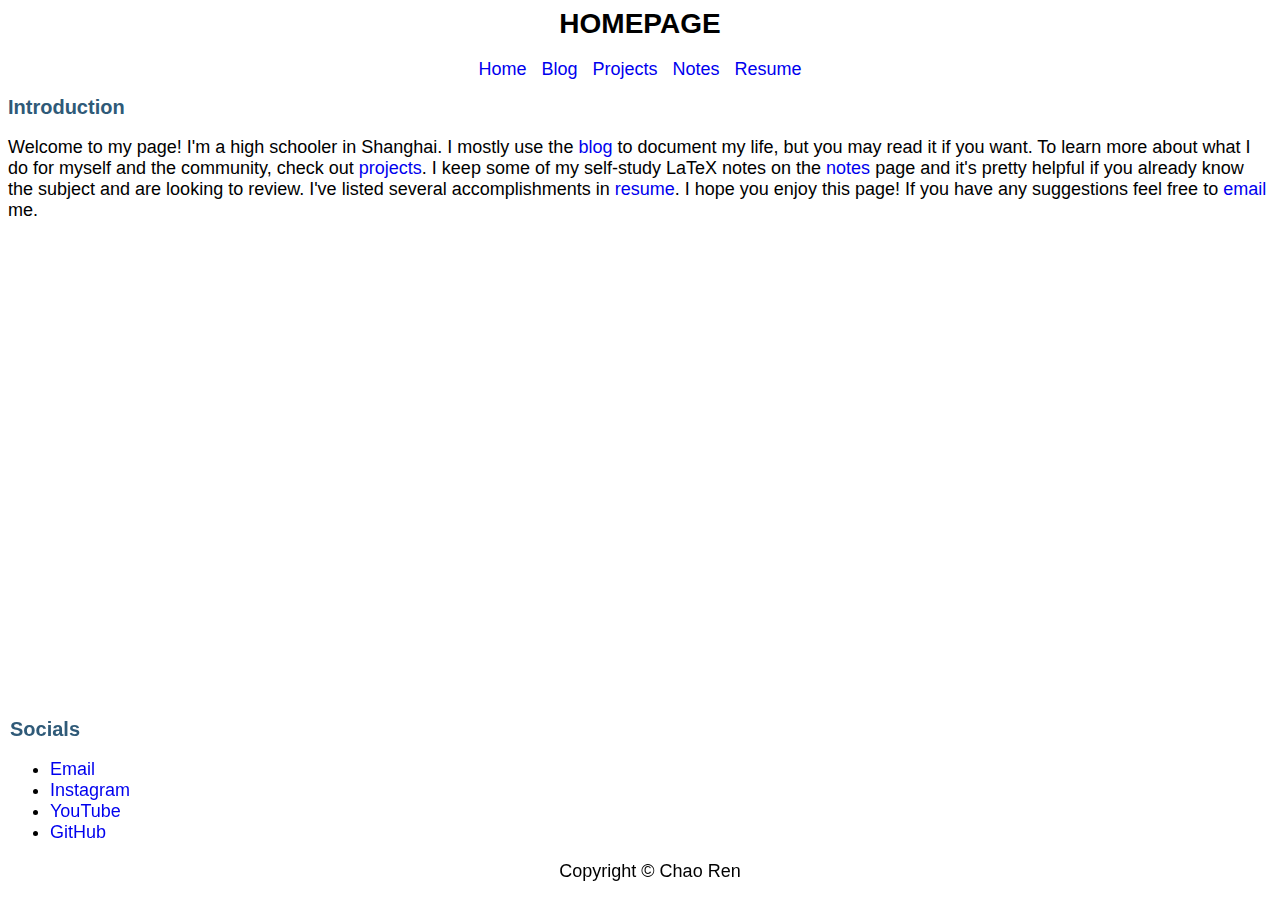
<file: index.html>
<html>
    <!--Comment Example-->
    <head>
        <meta name="author", content="Chao">
        <title>Chao Ren</title>
        <link rel="stylesheet" href="style.css">
    </head>
    <body>
        <header>
            <h1>Homepage</h1>
            <nav>
                <a href="index.html">Home</a>
                <a href="blog.html">Blog</a>
                <a href="projects.html">Projects</a>
                <a href="notes.html">Notes</a>
                <a href="resume.html">Resume</a>
            </nav>
        </header>
        <main>
            <h2>Introduction</h2>
                <p>Welcome to my page! I'm a high schooler in Shanghai. I mostly use the <a href="blog.html">blog</a> to document my life, but you may read it if you want. 
                    To learn more about what I do for myself and the community, check out <a href="projects.html">projects</a>.
                    I keep some of my self-study LaTeX notes on the <a href="notes.html">notes</a> page and it's pretty helpful if you already know the subject and are looking to review.
                    I've listed several accomplishments in <a href="resume.html">resume</a>. I hope you enjoy this page! If you have any suggestions feel free to <a href="mailto:chowypatowy0428@gmail.com" target= "_blank">email</a> me.
                </p>
        </main>
        <footer>
            <h2>Socials</h2>
            <ul id="socials">
                <li><a href="mailto:chowypatowy0428@gmail.com" target="_blank">Email</a></li>
                <li><a href="https://www.instagram.com/chowy_patowy" target="_blank">Instagram</a></li>
                <li><a href="https://www.youtube.com/@oramorph" target="_blank">YouTube</a></li>
                <li><a href="https://www.github.com/oramorph" target="_blank">GitHub</a></li>
            </ul>
            <p id="copyright">Copyright &copy; Chao Ren</p>
        </footer>


    </body>

</html>
</file>
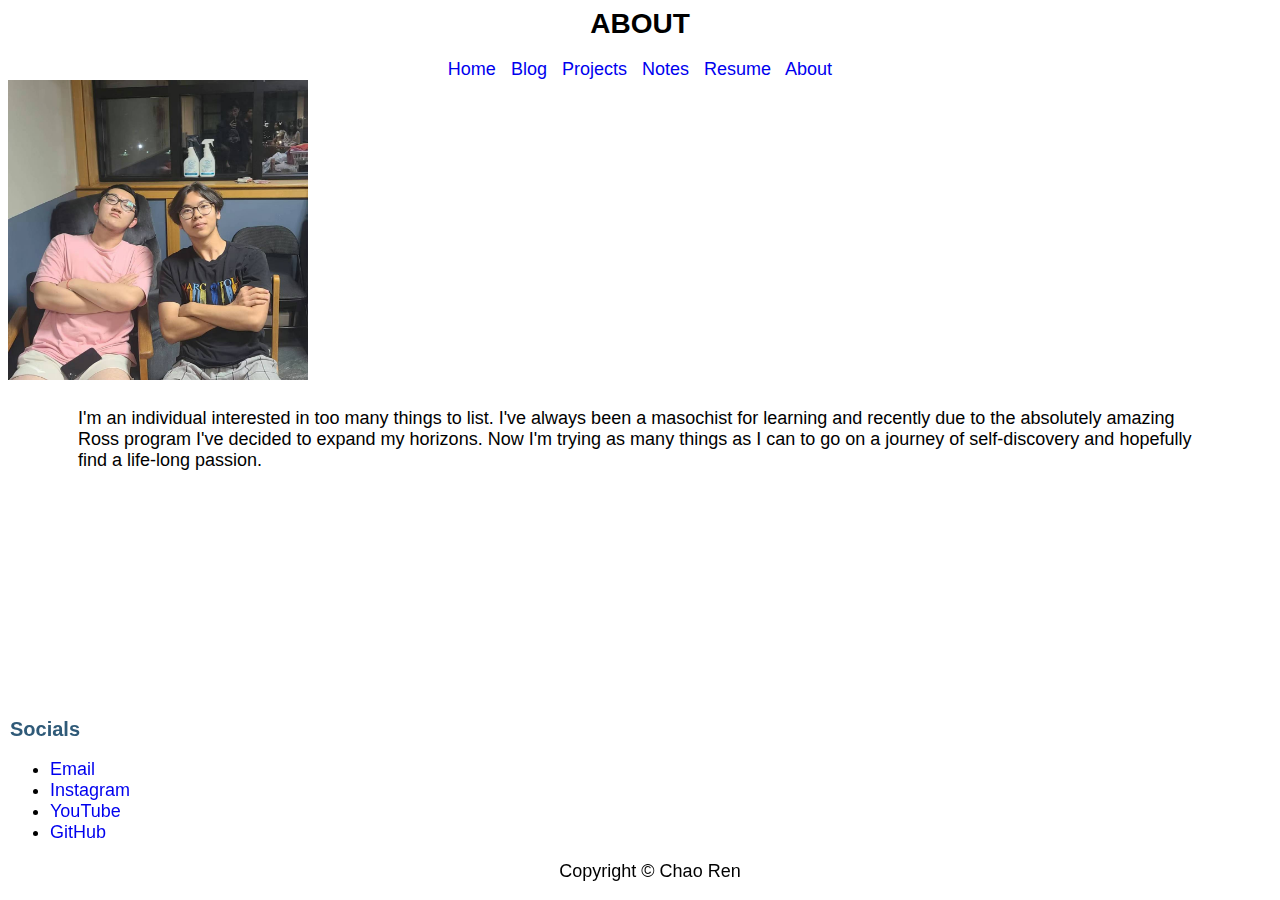
<file: about.html>
<html>
    <!--Comment Example-->
    <head>
        <meta name="author", content="Chao">
        <title>Chao Ren</title>
        <link rel="stylesheet" href="style.css">
    </head>
    <body>
        <header>
            <h1>About</h1>
            <nav>
                <a href="index.html">Home</a>
                <a href="blog.html">Blog</a>
                <a href="projects.html">Projects</a>
                <a href="notes.html">Notes</a>
                <a href="resume.html">Resume</a>
                <a href="about.html">About</a>
            </nav>
        </header>
        <main>
            <img src="images/about selfie.jpg", width="300">
            <section id="about">
                <p>I'm an individual interested in too many things to list. I've always been a 
                    masochist for learning and recently due to the absolutely amazing Ross program 
                    I've decided to expand my horizons. Now I'm trying as many things as I can 
                    to go on a journey of self-discovery and hopefully find a life-long passion.</p>
            </section>
        </main>
        <footer>
            <h2>Socials</h2>
            <ul id="socials">
                <li><a href="mailto:chowypatowy0428@gmail.com" target="_blank">Email</a></li>
                <li><a href="https://www.instagram.com/chowy_patowy" target="_blank">Instagram</a></li>
                <li><a href="https://www.youtube.com/@oramorph" target="_blank">YouTube</a></li>
                <li><a href="https://www.github.com/oramorph" target="_blank">GitHub</a></li>
            </ul>
            <p id="copyright">Copyright &copy; Chao Ren</p>
        </footer>


    </body>

</html>
</file>
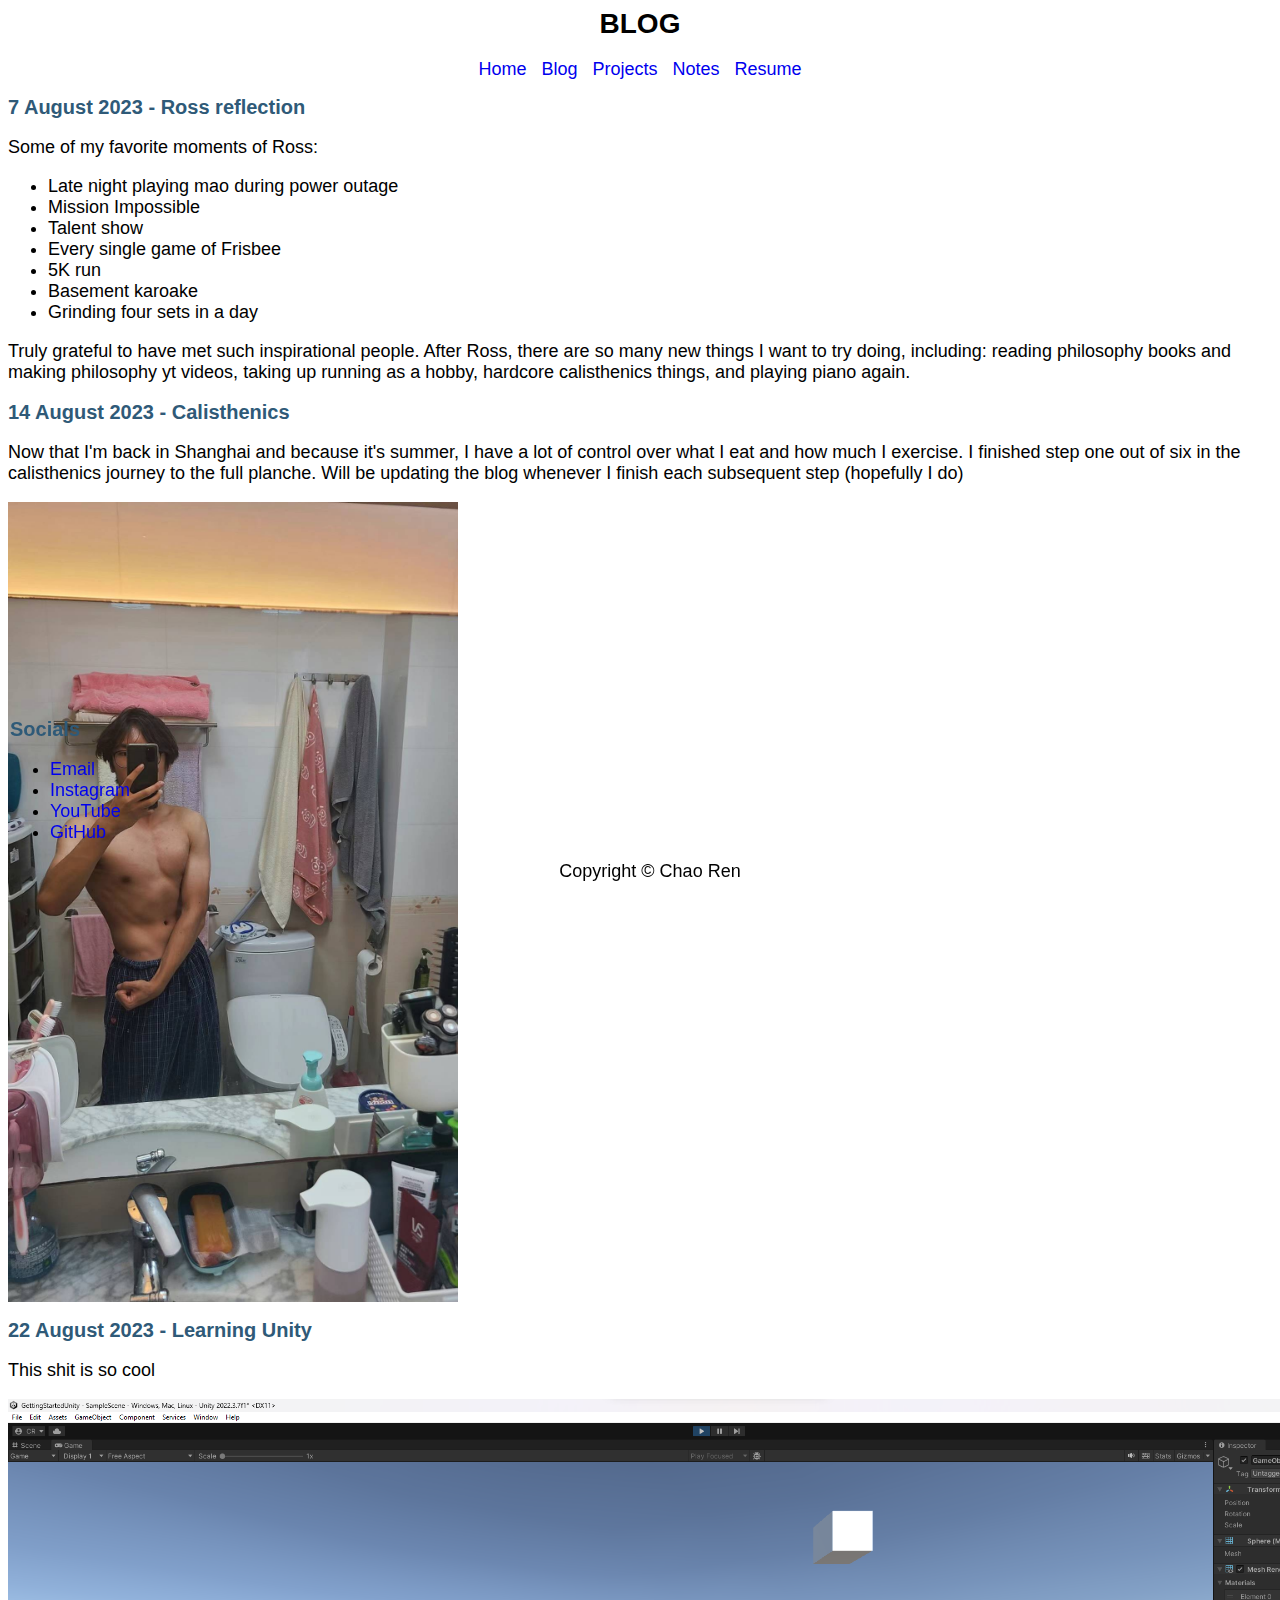
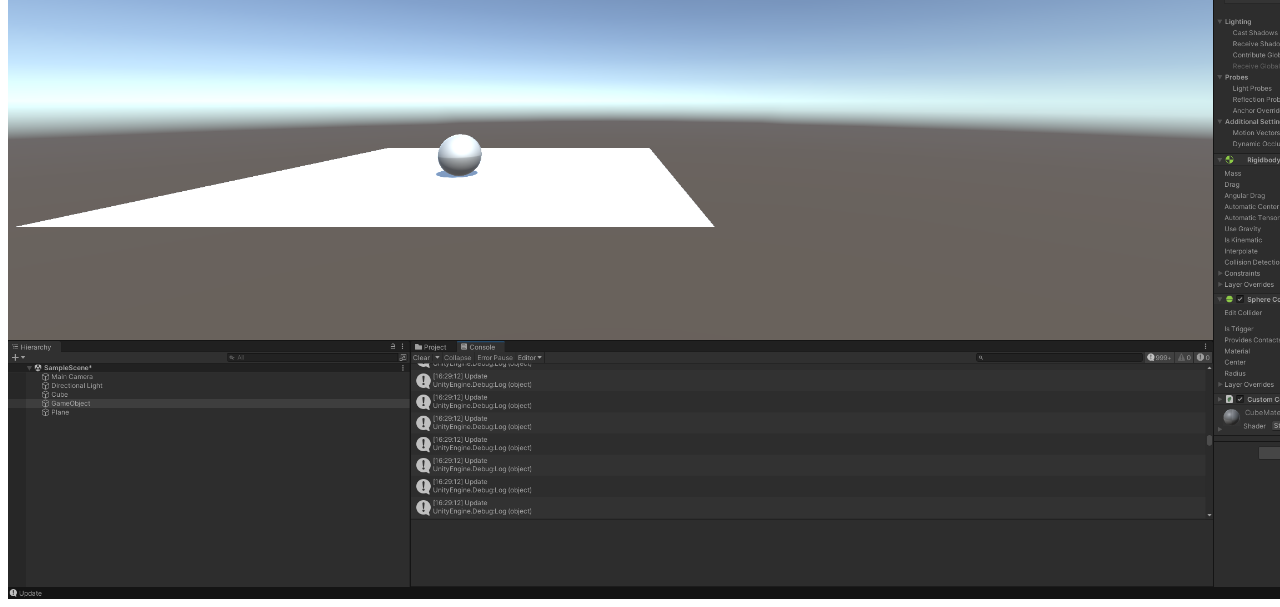
<file: blog.html>
<html>
    <!--Comment Example-->
    <head>
        <meta name="author", content="Chao">
        <title>Chao Ren</title>
        <link rel="stylesheet" href="style.css">
    </head>
    <body>
        <header>
            <h1>Blog</h1>
            <nav>
                <a href="index.html">Home</a>
                <a href="blog.html">Blog</a>
                <a href="projects.html">Projects</a>
                <a href="notes.html">Notes</a>
                <a href="resume.html">Resume</a>
            </nav>
        </header>
        <main class="alignme">
            <h2>7 August 2023 - Ross reflection</h2>
            <p>Some of my favorite moments of Ross:
                <ul>
                    <li>Late night playing mao during power outage</li>
                    <li>Mission Impossible</li>
                    <li>Talent show</li>
                    <li>Every single game of Frisbee</li>
                    <li>5K run</li>
                    <li>Basement karoake</li>
                    <li>Grinding four sets in a day</li>
                </ul>
                Truly grateful to have met such inspirational people. After Ross, there are so many new things I want to try doing, including: reading philosophy books and making philosophy yt videos, taking up running as a hobby, 
                hardcore calisthenics things, and playing piano again. 
            </p>
            <h2>14 August 2023 - Calisthenics</h2>
            <p>
                Now that I'm back in Shanghai and because it's summer, I have a lot of control over what I eat and how much I exercise. I finished step one out of six in the calisthenics journey to the full planche. Will be
                updating the blog whenever I finish each subsequent step (hopefully I do)
            </p>
            <img src="images/planche step 1.jpg" height="800px">
            <h2>22 August 2023 - Learning Unity</h2>
            <p>
                This shit is so cool
            </p>
            <img src="images/unitybegin.png" height="800px">

        </main>
        <footer>
            <h2>Socials</h2>
            <ul id="socials">
                <li><a href="mailto:chowypatowy0428@gmail.com" target="_blank">Email</a></li>
                <li><a href="https://www.instagram.com/chowy_patowy" target="_blank">Instagram</a></li>
                <li><a href="https://www.youtube.com/@oramorph" target="_blank">YouTube</a></li>
                <li><a href="https://www.github.com/oramorph" target="_blank">GitHub</a></li>
            </ul>
            <p id="copyright">Copyright &copy; Chao Ren</p>
        </footer>


    </body>

</html>
</file>
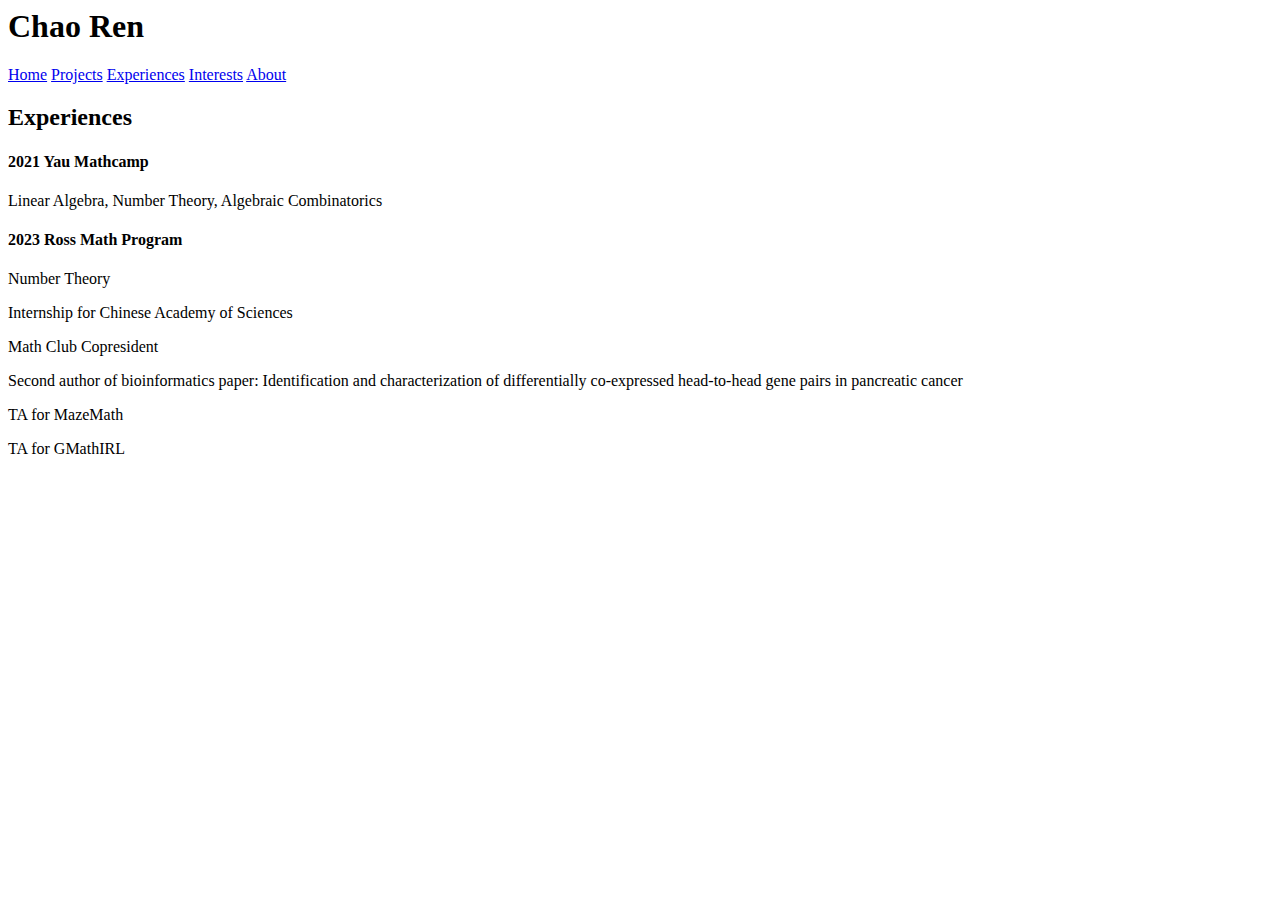
<file: experiences.html>
<html>
    <!--Comment Example-->
    <head>
        <meta name="author", content="Chao">
        <title>Experiences</title>
    </head>
    <body>
        <h1>Chao Ren</h1>
        <nav>
            <a href="index.html">Home</a>
            <a href="projects.html">Projects</a>
            <a href="experiences.html">Experiences</a>
            <a href="interests.html">Interests</a>
            <a href="about.html">About</a>
        </nav>
        <h2>Experiences</h2>
        <h4>2021 Yau Mathcamp</h4>  
            <p>Linear Algebra, Number Theory, Algebraic Combinatorics</p>
        <h4>2023 Ross Math Program</h4>
            <p>Number Theory</p>
        <p>Internship for Chinese Academy of Sciences</p>
        <p>Math Club Copresident</p>
        <p>Second author of bioinformatics paper: Identification and characterization of differentially co-expressed head-to-head gene pairs in pancreatic cancer</p>
        <p>TA for MazeMath</p>
        <p>TA for GMathIRL</p>
    </body>

</html>
</file>
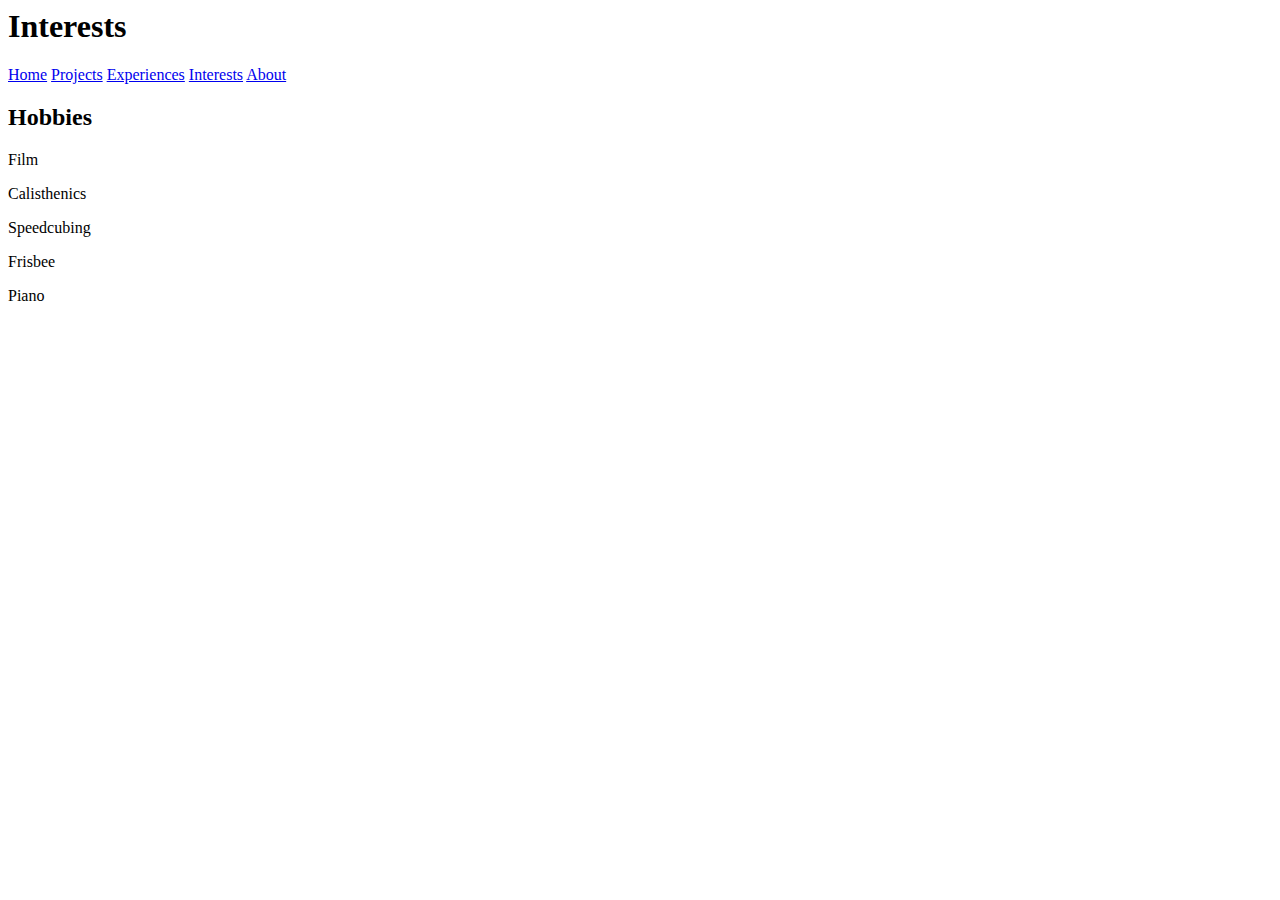
<file: interests.html>
<html>
    <!--Comment Example-->
    <head>
        <meta name="author", content="Chao">
        <title>Hobbies</title>
    </head>
    <body>
        <h1>Interests</h1>
        <nav>
            <a href="index.html">Home</a>
            <a href="projects.html">Projects</a>
            <a href="experiences.html">Experiences</a>
            <a href="interests.html">Interests</a>
            <a href="about.html">About</a>
        </nav>
        <h2>Hobbies</h2>
            <p>Film</p>
            <p>Calisthenics</p>
            <p>Speedcubing</p>
            <p>Frisbee</p>
            <p>Piano</p>
    </body>

</html>
</file>
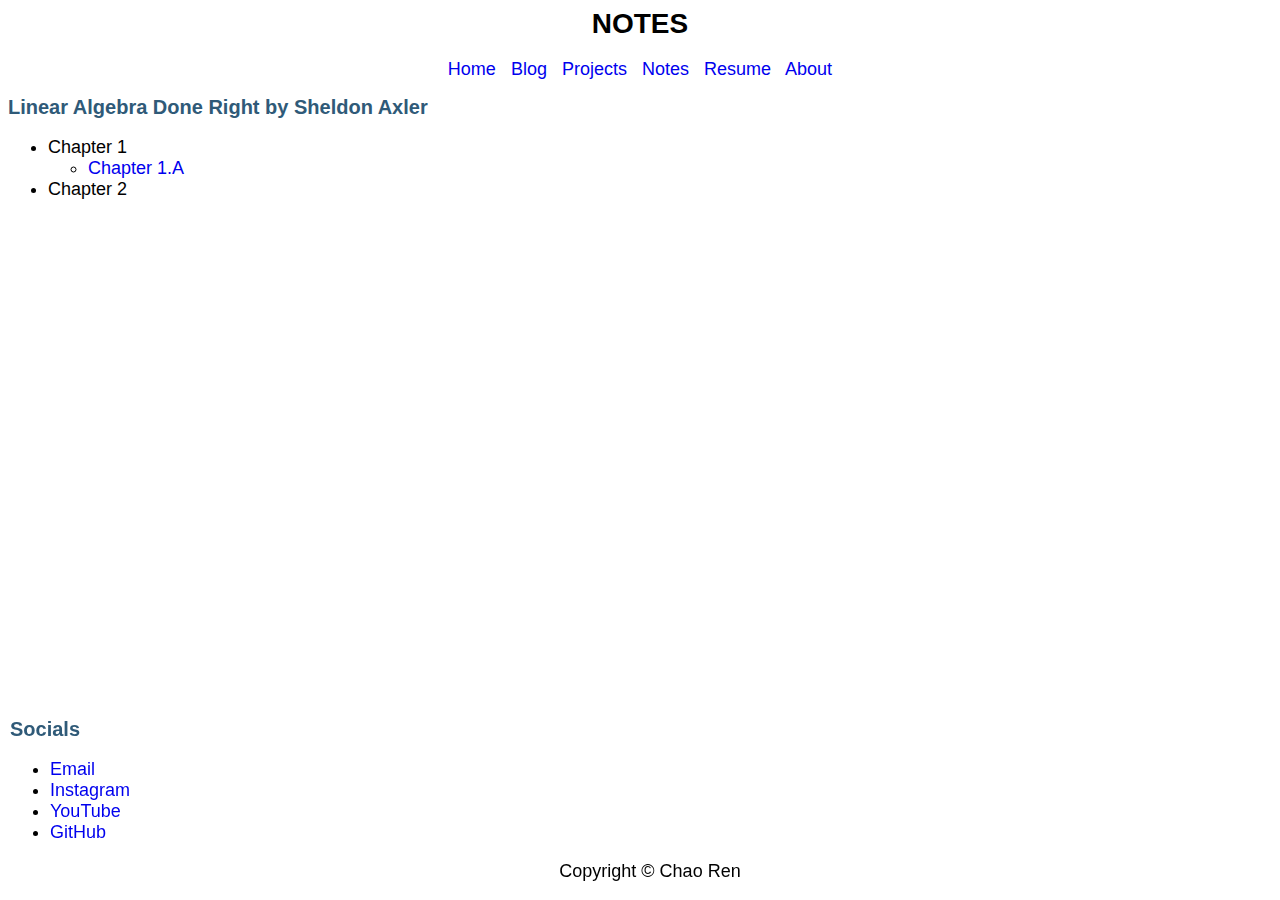
<file: notes.html>
<html>
    <!--Comment Example-->
    <head>
        <meta name="author", content="Chao">
        <title>Chao Ren</title>
        <link rel="stylesheet" href="style.css">
    </head>
    <body>
        <header>
            <h1>Notes</h1>
            <nav>
                <a href="index.html">Home</a>
                <a href="blog.html">Blog</a>
                <a href="projects.html">Projects</a>
                <a href="notes.html">Notes</a>
                <a href="resume.html">Resume</a>
                <a href="about.html">About</a>
            </nav>
        </header>
        <main>
            <h2>Linear Algebra Done Right by Sheldon Axler</h2>
            <ul>
                <li>
                    Chapter 1
                    <ul>
                        <li><a href="notes/linear algebra done right/chapter 1.pdf" target="_blank">Chapter 1.A</a></li>
                    </ul>
                </li>
                <li>
                    Chapter 2
                </li>
            </ul>

        </main>
        <footer>
            <h2>Socials</h2>
            <ul id="socials">
                <li><a href="mailto:chowypatowy0428@gmail.com" target="_blank">Email</a></li>
                <li><a href="https://www.instagram.com/chowy_patowy" target="_blank">Instagram</a></li>
                <li><a href="https://www.youtube.com/@oramorph" target="_blank">YouTube</a></li>
                <li><a href="https://www.github.com/oramorph" target="_blank">GitHub</a></li>
            </ul>
            <p id="copyright">Copyright &copy; Chao Ren</p>
        </footer>


    </body>

</html>
</file>
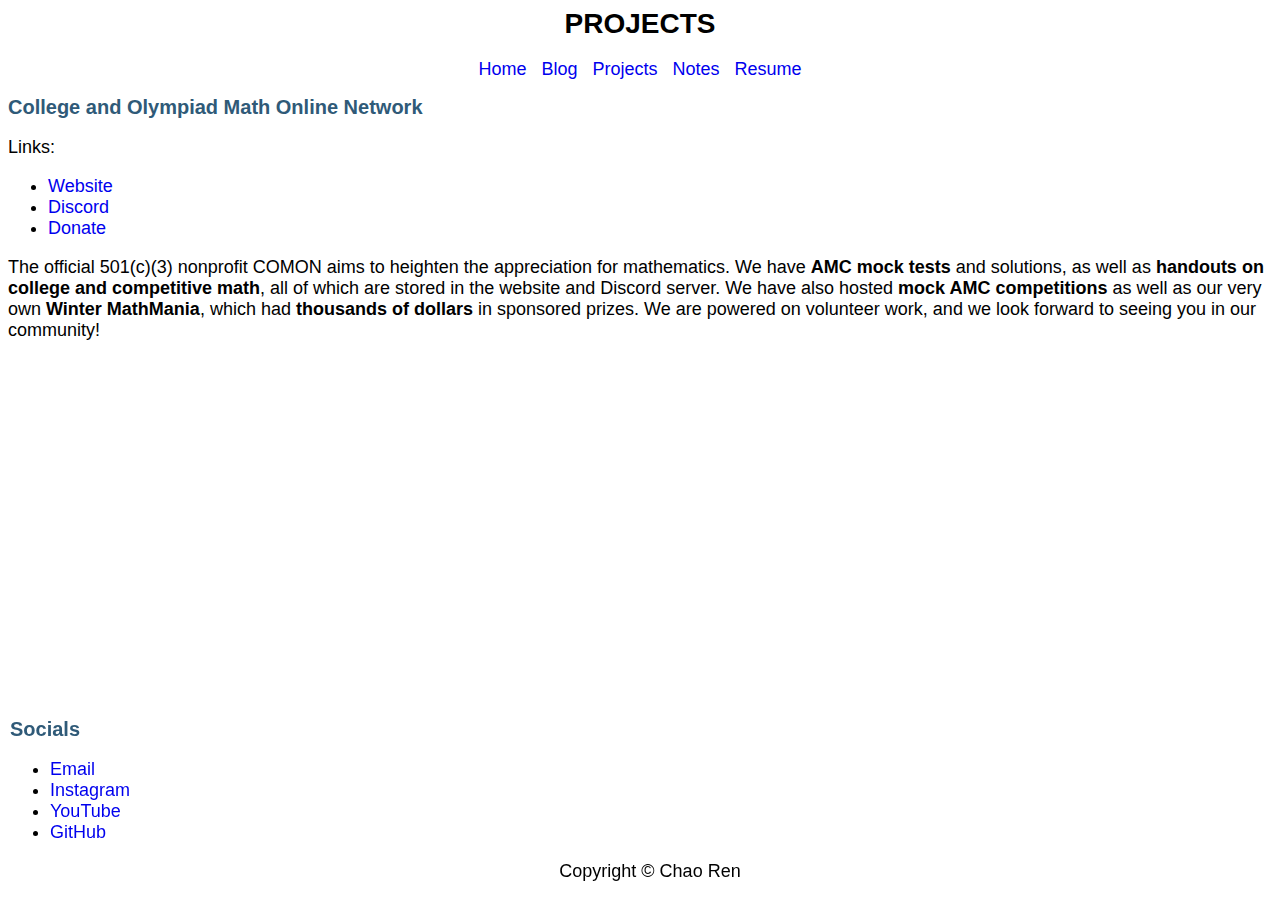
<file: projects.html>
<html>
    <!--Comment Example-->
    <head>
        <meta name="author", content="Chao">
        <title>Chao Ren</title>
        <link rel="stylesheet" href="style.css">
    </head>
    <body>
        <header>
            <h1>Projects</h1>
            <nav>
                <a href="index.html">Home</a>
                <a href="blog.html">Blog</a>
                <a href="projects.html">Projects</a>
                <a href="notes.html">Notes</a>
                <a href="resume.html">Resume</a>
            </nav>
        </header>
        </header>
        <main class="alignme">
            <h2>College and Olympiad Math Online Network</h2>
            <p>
                Links:
                <ul>
                    <li>
                        <a href="https://comonedu.org/" target="_blank">Website</a>
                    </li>
                    <li>
                        <a href="https://discord.gg/vMACegKc7D" target="_blank">Discord</a>
                    </li>
                    <li>
                        <a href="hack.ms/donate-comon" target="_blank">Donate</a>
                    </li>
                </ul>
                The official 501(c)(3) nonprofit COMON aims to heighten the appreciation for mathematics. We have <b>AMC mock tests</b> and solutions, as well as 
                <b>handouts on college and competitive math</b>, all of which are stored in the website and Discord server. We have also hosted <b>mock AMC competitions</b> 
                as well as our very own <b>Winter MathMania</b>, which had <b>thousands of dollars</b> in sponsored prizes. We are powered on volunteer work, and we look forward to seeing you in our community!

            </p>

        </main>
        <footer>
            <h2>Socials</h2>
            <ul id="socials">
                <li><a href="mailto:chowypatowy0428@gmail.com" target="_blank">Email</a></li>
                <li><a href="https://www.instagram.com/chowy_patowy" target="_blank">Instagram</a></li>
                <li><a href="https://www.youtube.com/@oramorph" target="_blank">YouTube</a></li>
                <li><a href="https://www.github.com/oramorph" target="_blank">GitHub</a></li>
            </ul>
            <p id="copyright">Copyright &copy; Chao Ren</p>
        </footer>


    </body>

</html>
</file>
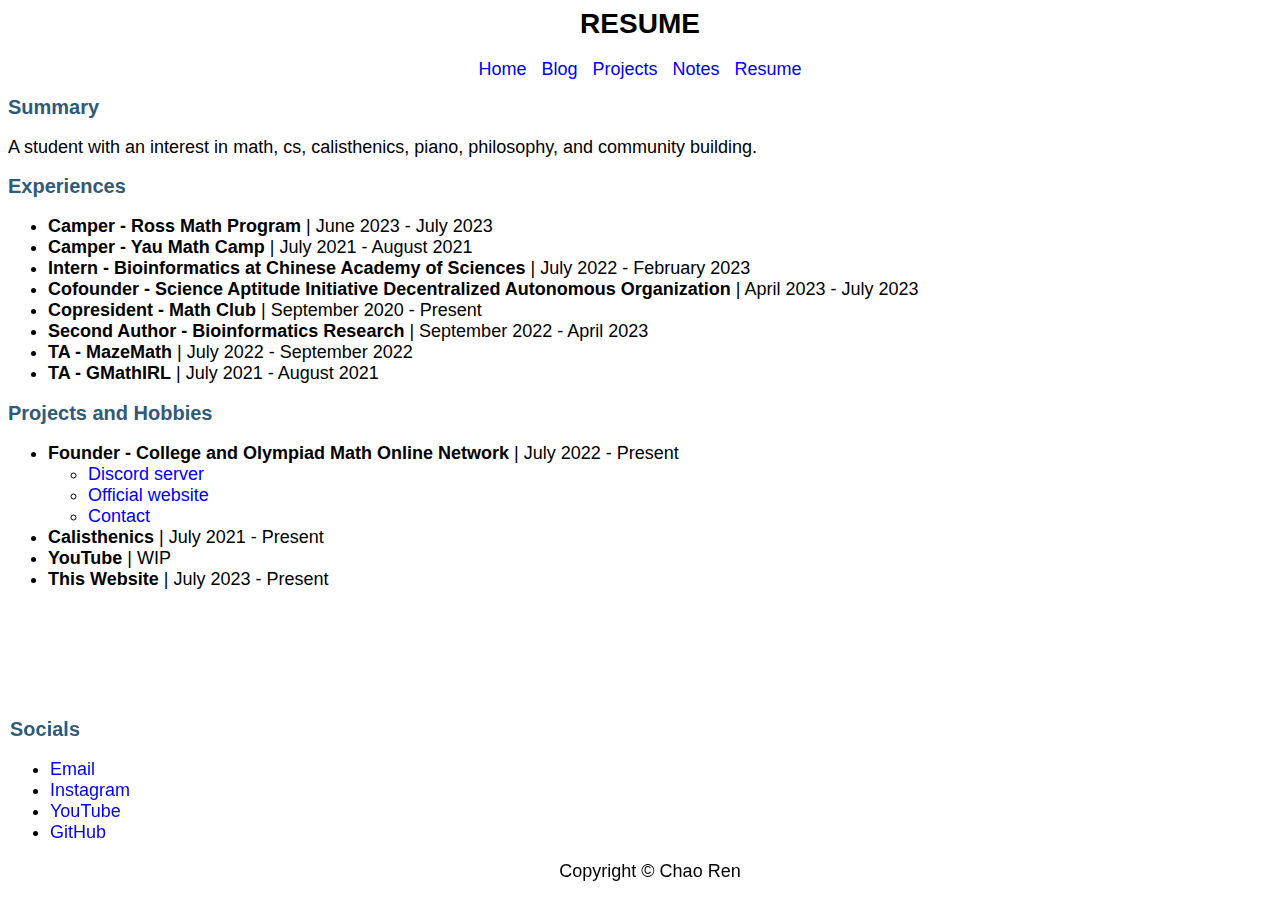
<file: resume.html>
<html>
    <!--Comment Example-->
    <head>
        <meta name="author", content="Chao">
        <title>Chao Ren</title>
        <link rel="stylesheet" href="style.css">
    </head>
    <body>
        <header>
            <h1>Resume</h1>
            <nav>
                <a href="index.html">Home</a>
                <a href="blog.html">Blog</a>
                <a href="projects.html">Projects</a>
                <a href="notes.html">Notes</a>
                <a href="resume.html">Resume</a>
            </nav>
        </header>
        <main>
            <section>
                <h2>Summary</h2>
                <p class="summary">A student with an interest in math, cs, calisthenics, piano, philosophy, and community building.</p>
            </section>
            <section>
                <h2>Experiences</h2>
                <ul>
                    <li>
                        <b>Camper - Ross Math Program</b> | June 2023 - July 2023
                    </li>
                    <li>
                        <b>Camper - Yau Math Camp</b> | July 2021 - August 2021
                    </li>
                    <li>
                        <b>Intern - Bioinformatics at Chinese Academy of Sciences</b> | July 2022 - February 2023
                    </li>
                    <li>
                        <b>Cofounder - Science Aptitude Initiative Decentralized Autonomous Organization</b> | April 2023 - July 2023
                    </li>
                    <li>
                        <b>Copresident - Math Club</b> | September 2020 - Present
                    </li>
                    <li>
                        <b>Second Author - Bioinformatics Research</b> | September 2022 - April 2023
                    </li>
                    <li>
                        <b>TA - MazeMath</b> | July 2022 - September 2022
                    </li>
                    <li>
                        <b>TA - GMathIRL</b> | July 2021 - August 2021
                    </li>
                    </li>
                </ul>
            </section>
            <section>
                <h2>Projects and Hobbies</h2>
                <ul>
                    <li>
                        <b>Founder - College and Olympiad Math Online Network</b> | July 2022 - Present
                        <ul>
                            <li><a href="https://www.discord.gg/vMACegKc7D" target="_blank">Discord server</a></li>
                            <li><a href="https://www.comonedu.org" target="_blank">Official website</a></li>
                            <li><a href="mailto:chao@comonedu.org/" target="_blank">Contact</a></li>
                        </ul>
                    </li>
                    <li>
                        <b>Calisthenics</b> | July 2021 - Present
                    </li>
                    <li>
                        <b>YouTube</b> | WIP
                    </li>
                    <li>
                        <b>This Website</b> | July 2023 - Present
                    </li>
                </ul>
            </section>
        </main>
        <footer>
            <h2>Socials</h2>
            <ul id="socials">
                <li><a href="mailto:chowypatowy0428@gmail.com" target="_blank">Email</a></li>
                <li><a href="https://www.instagram.com/chowy_patowy" target="_blank">Instagram</a></li>
                <li><a href="https://www.youtube.com/@oramorph" target="_blank">YouTube</a></li>
                <li><a href="https://www.github.com/oramorph" target="_blank">GitHub</a></li>
            </ul>
            <p id="copyright">Copyright &copy; Chao Ren</p>
        </footer>


    </body>

</html>
</file>
<file: style.css>
h1{
    font-size:28px;
    text-transform:uppercase;
 }

 nav{
   word-spacing: 10px;
 }

 #position{
    font-size:18px;
    font-weight:bold;
 }

 .summary{
    line-height:20px;
 }

 h2{
    color:#2F5A78;
    font-size:20px;
 }

 header, body{
    font-family:calibri, Verdana, Geneva, Tahoma, sans-serif;
    font-size:18px;
 }

 header{
   text-align:center;
 }

 #copyright{
   text-align:center;
 }

 a:link {
   text-decoration: none;
 }
 
 a:visited {
   text-decoration: none;
 }
 
 a:hover {
   text-decoration: underline;
 }
 
 a:active {
   text-decoration: underline;
 }

 #about p{
   padding: 10px 70px 10px 70px;
 }

footer{
   position:fixed;
   left:10px;
   bottom:0;
   width:100%;
}
 
 /*html{
   text-transform:lowercase;
 }
</file>
